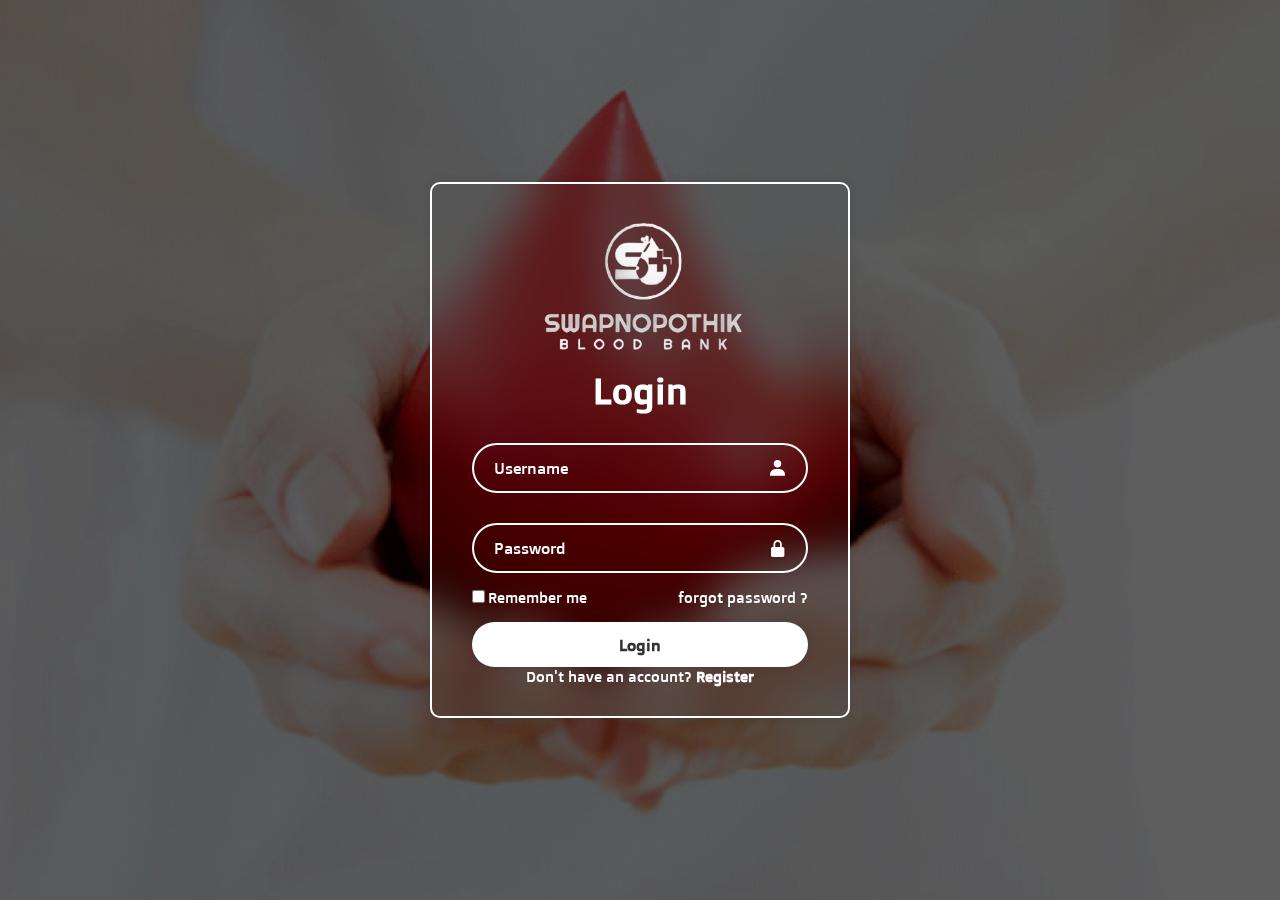
<file: login.html>
<!DOCTYPE html>
<html lang="en">
<head>
    <meta charset="UTF-8">
    <meta name="viewport" content="width=device-width, initial-scale=1.0">
    <title>Log in</title>

    <!-- box icon link -->
    <link rel="stylesheet" href="https://unpkg.com/boxicons@latest/css/boxicons.min.css">
    
    <!-- Custom Css Link -->
    <link rel="stylesheet" href="CSS/login.css">

    <!-- Google fonts link -->
    <link rel="preconnect" href="https://fonts.googleapis.com">
    <link rel="preconnect" href="https://fonts.gstatic.com" crossorigin>
    <link href="https://fonts.googleapis.com/css2?family=Doppio+One&family=Inter:wght@300;400;500;600;700;800;900&family=Open+Sans:ital,wght@0,300;0,400;0,500;0,600;0,700;0,800;1,300;1,400;1,500;1,600;1,700;1,800&display=swap" rel="stylesheet">

</head>
<body>
    <div class="log-in">
        <img src="img/logo-v-white.png" alt="">
        <form action="">
            <h1>Login</h1>
            <div class="input-box">
                <input type="text" placeholder="Username" required>
                <i class='bx bxs-user' ></i>
            </div>
            <div class="input-box">
                <input type="password" placeholder="Password" required>
                <i class='bx bxs-lock-alt' ></i>
            </div>
            <div class="remember-forgot">
                <label><input type="checkbox">Remember me</label>
                <a href="#">forgot password ?</a>
            </div>
            <button type="submit" class="btn">Login</button>
            <div class="register-link">
                <p>Don't have an account? <a href="sign_up.html">Register</a></p>
            </div>
        </form>
    </div>
</body>
</html>
</file>
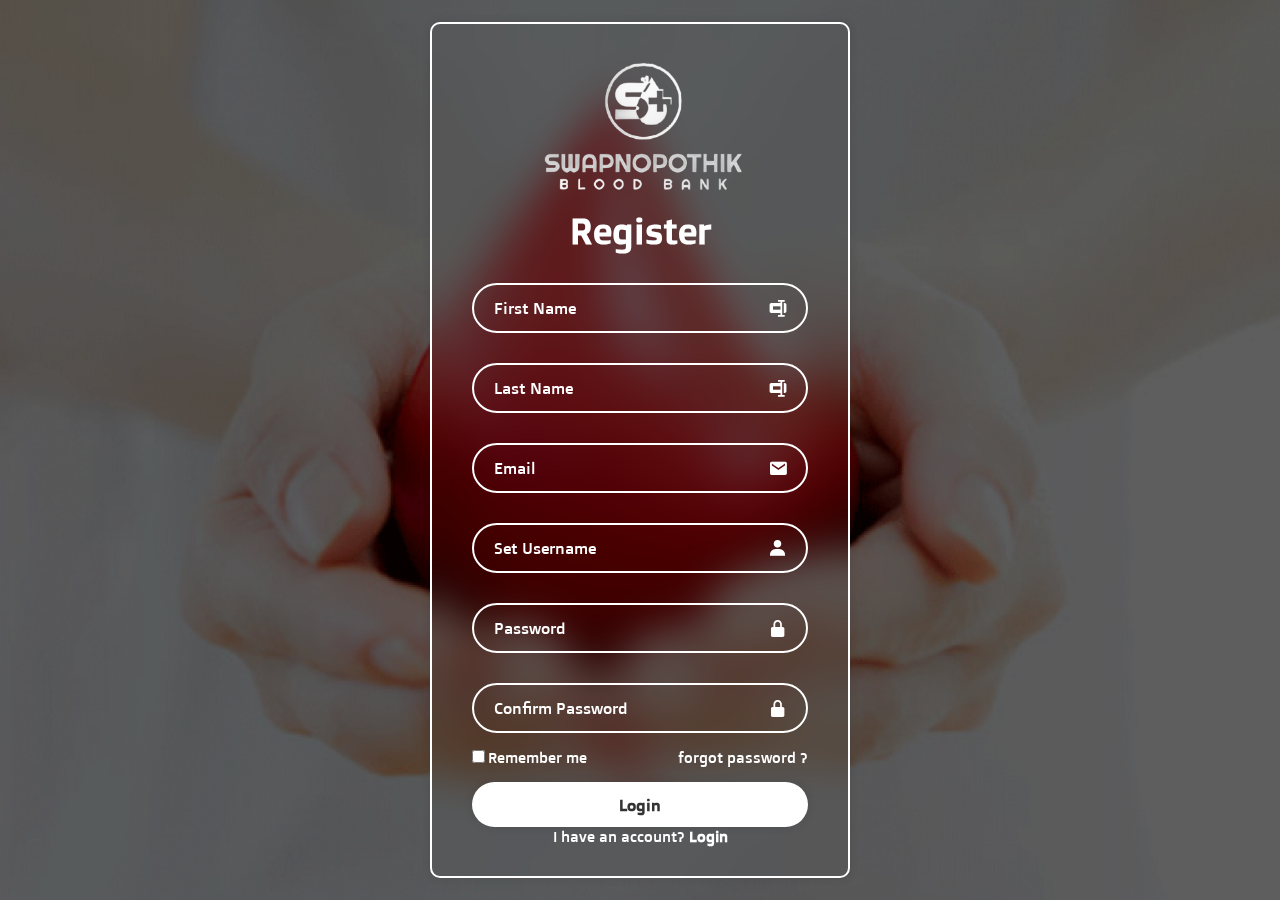
<file: sign_up.html>
<!DOCTYPE html>
<html lang="en">
<head>
    <meta charset="UTF-8">
    <meta name="viewport" content="width=device-width, initial-scale=1.0">
    <title>registation</title>

    <!-- box icon link -->
    <link rel="stylesheet" href="https://unpkg.com/boxicons@latest/css/boxicons.min.css">
    
    <!-- Custom Css Link -->
    <link rel="stylesheet" href="CSS/login.css">

    <!-- Google fonts link -->
    <link rel="preconnect" href="https://fonts.googleapis.com">
    <link rel="preconnect" href="https://fonts.gstatic.com" crossorigin>
    <link href="https://fonts.googleapis.com/css2?family=Doppio+One&family=Inter:wght@300;400;500;600;700;800;900&family=Open+Sans:ital,wght@0,300;0,400;0,500;0,600;0,700;0,800;1,300;1,400;1,500;1,600;1,700;1,800&display=swap" rel="stylesheet">

</head>
<body>
    <div class="log-in">
        <img src="img/logo-v-white.png" alt="">
        <form action="">
            <h1>Register</h1>
            <div class="input-box">
                <input type="text" placeholder="First Name" required>
                <i class='bx bxs-rename' ></i>
            </div>
            <div class="input-box">
                <input type="text" placeholder="Last Name" required>
                <i class='bx bxs-rename' ></i>
            </div>
            <div class="input-box">
                <input type="email" placeholder="Email" required>
                <i class='bx bxs-envelope'></i>
            </div>
            <div class="input-box">
                <input type="text" placeholder="Set Username" required>
                <i class='bx bxs-user' ></i>
            </div>
            <div class="input-box">
                <input type="password" placeholder="Password" required>
                <i class='bx bxs-lock-alt' ></i>
            </div>
            <div class="input-box">
                <input type="password" placeholder="Confirm Password" required>
                <i class='bx bxs-lock-alt' ></i>
            </div>
            <div class="remember-forgot">
                <label><input type="checkbox">Remember me</label>
                <a href="#">forgot password ?</a>
            </div>
            <button type="submit" class="btn">Login</button>
            <div class="register-link">
                <p>I have an account? <a href="login.html">Login</a></p>
            </div>
        </form>
    </div>
</body>
</html>
</file>
<file: CSS/login.css>
*{
    padding: 0;
    margin: 0;
    box-sizing: border-box;
    font-family: 'Doppio One', sans-serif;
    list-style: none;
    text-decoration: none;
    scroll-behavior: smooth;
    border: none;
    outline: none;
}
:root{
    --bg-color: #FFEBEB ;
    --main-color: #FF0000 ;
    --second-color:#FFFFFF;
    --text-color: #000000 ;
}

body{
    color: var(--text-color);
    background-color: var(--bg-color);
}

body{
    display: flex;
    justify-content: center;
    align-items: center;
    min-height: 100vh;
    background:url(../img/login-bg.png) no-repeat;
    background-size: cover;
    background-position: center;
}
.log-in{
    width: 420px;
    background:transparent;
    border: 2px solid rgba(255, 255, 255, 2);
    backdrop-filter: blur(20px);
    box-shadow: 0 0 10px rgba(0 ,0 ,0,.1);
    color: #fff;
    border-radius: 10px;
    padding: 30px 40px;
}
.log-in img{
    height: 150px;
    padding-left: 55px;
}
.log-in h1{
    font-size: 36px;
    text-align: center;
}
.log-in .input-box{
    width: 100%;
    height: 50px;
    position: relative;
    margin:30px 0;    
}
.input-box input{
    width: 100%;
    height: 100%;
    background: transparent;
    border: none;
    outline: none;
    border: 2px solid rgba(255, 255, 255, 2);
    border-radius: 40px;
    font-size: 16px;
    color: #fff;
    padding: 20px 45px 20px 20px;
}
.input-box input::placeholder{
    color: #fff;
}
.input-box i{
    position: absolute;
    right: 20px;
    top: 50%;
    transform: translateY(-50%);
    font-size: 20px;
}
.log-in .remember-forgot{
    display: flex;
    justify-content: space-between;
    font-size: 14.5px;
    margin: -15px 0 15px;
}
.remember-forgot label input{
    accent-color: #fff;
    margin-right: 3px;
}
.remember-forgot a{
    color: #fff;
    text-decoration: none;
}
.remember-forgot a:hover{
    text-decoration: underline;
}
.log-in .btn{
    width: 100%;
    height: 45px;
    background: #fff;
    border: none;
    outline: none;
    border-radius: 40px;
    box-shadow: 0 0 10px rgba(0 ,0 ,0,.1);
    cursor: pointer;
    font-size: 16px;
    color: #333;
    font-weight: 600;
}
.log-in .register-link{
    font-size: 15px;
    text-align: center;
    margin-top: 20px 0 15px;

}
.register-link p a{
    color: #fff;
    text-decoration: none;
    font-weight: 600;
}
.register-link p a:hover{
    text-decoration: underline;
}
</file>
